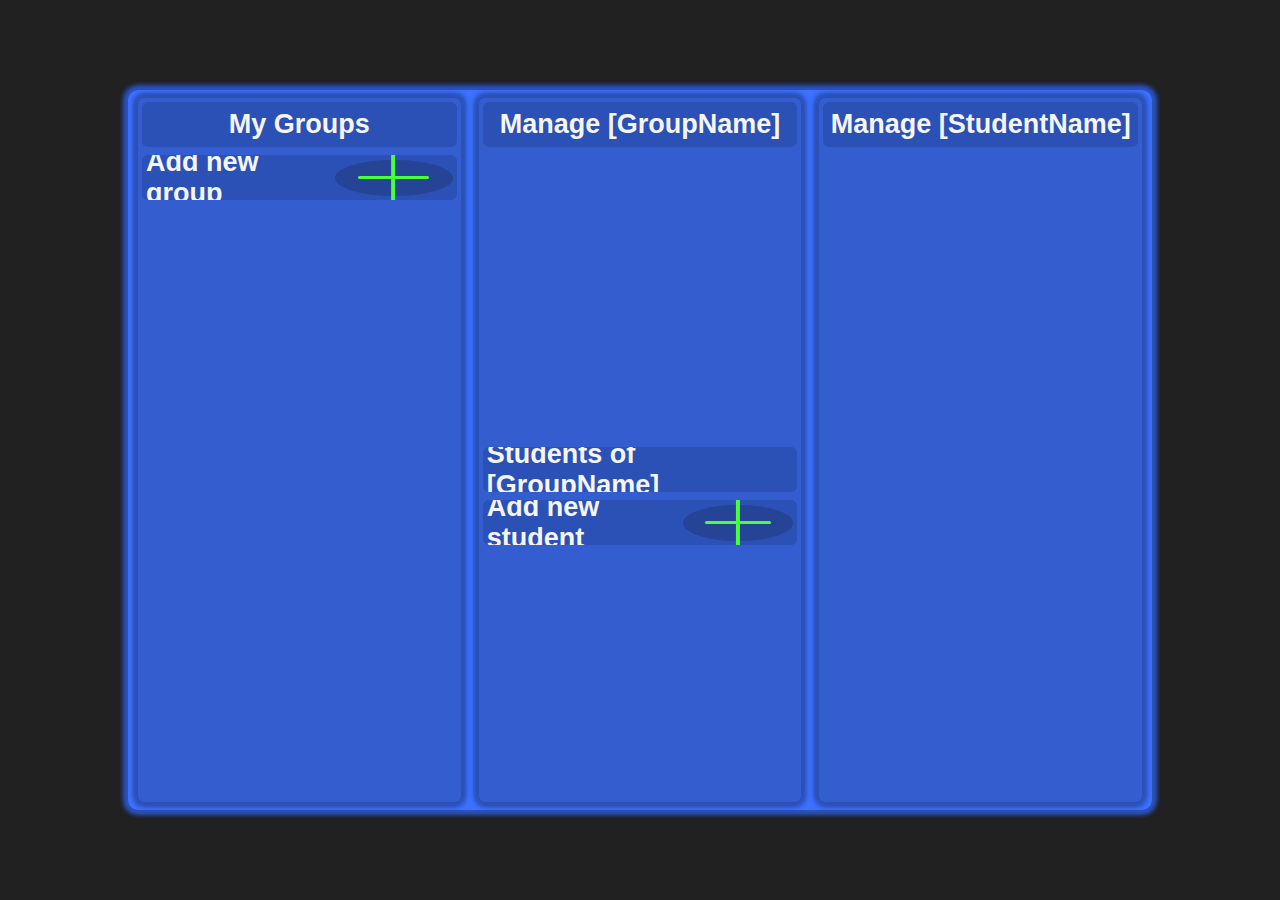
<file: Website/index.html>
<!DOCTYPE html>
<html lang="en">
<head>
    <meta charset="UTF-8">
    <meta name="viewport" content="width=device-width, initial-scale=1.0">
    <title>SSS (Student-School System)</title>
    <link rel="stylesheet" href="styles.css">
</head>
<body class="centerFlexDefault">
    <div id="MainBox" class="borderPlusShadowBlue centerFlexDefault">
        <div id="groups" class="panel borderPlusShadowBlue hideScrollbar centerFlexDefault">
            <div class="pTitle centerFlexDefault">
                <h4>My Groups</h4>
            </div>
            <div class="box centerFlexDefault hoverScaleY none" id="groupTemplate">
                <p>[GroupName]</p>
                <div class="buttons centerFlexDefault">
                    <div class="buttonIcon minusButton"></div>
                </div>
            </div>
            <div class="buttonBox centerFlexDefault hoverScaleY" id="addGroupButton">
                <h4>Add new group</h4>
                <div class="buttons centerFlexDefault">
                    <div class="buttonIcon plusButton"></div>
                </div>
            </div>
        </div>
        <div id="ManageGroupAndStudents" class="panel borderPlusShadowBlue hideScrollbar centerFlexDefault">
            <div class="half hideScrollbar">
                <div class="pTitle centerFlexDefault">
                    <h4>Manage [GroupName]</h4>
                </div>
                <div class="manageBox none popUpAnim" id="manageGroup">
                    <div class="box centerFlexDefault hoverScaleY">
                        <p>Group Name:</p>
                        <input type="text" placeholder="New Group Name">
                    </div>
                </div>
            </div>
            <div class="half hideScrollbar">
                <div class="pTitle centerFlexDefault">
                    <h4>Students of [GroupName]</h4>
                </div>
                <div class="box centerFlexDefault hoverScaleY none" id="studentTemplate">
                    <p>[StudentName]</p>
                    <div class="buttons centerFlexDefault">
                        <div class="buttonIcon minusButton"></div>
                    </div>
                </div>
                <div class="buttonBox centerFlexDefault hoverScaleY" id="addStudentButton">
                    <h4>Add new student</h4>
                    <div class="buttons centerFlexDefault">
                        <div class="buttonIcon plusButton"></div>
                    </div>
                </div>
            </div>
        </div>
        <div id="studentManagement" class="panel borderPlusShadowBlue hideScrollbar centerFlexDefault">
            <div class="pTitle centerFlexDefault">
                <h4>Manage [StudentName]</h4>
            </div>
        </div>
    </div>
    <script src="main.js"></script>
</body>
</html>
</file>
<file: Website/styles.css>
:root {
    /* Values */
    --openPanelsAmount: 3;

    --BoxShadowSize: 2px;
    --BoxShadowSizeN: -2px;
    --BoxShadowFade: 5px;

    /* Color Palette Fast Config */
    --value: 62%;
    --saturation: 100%;
    --darkValue: 44%;
    --darkSaturation: 62%;
    /* Colors */
    --mainBgColor: rgba(21, 21, 21, 0.95);
    --secondaryBgColor: rgba(21, 21, 21, 0.2);
    --transparentColor: rgba(0, 0, 0, 0);
    --textColor: rgba(245, 245, 245, 1);
    --secondaryColor: rgba(31, 31, 31, 1);
    /* Colors (Palette Basic [RGB]) */
    --red: hsl(0, var(--saturation), var(--value));
    --darkRed: hsl(0, var(--darkSaturation), var(--darkValue));
    --green: hsl(117, var(--saturation), var(--value));
    --darkGreen: hsl(117, var(--darkSaturation), var(--darkValue));
    --blue: hsl(224, var(--saturation), var(--value));
    --darkBlue: hsl(224, var(--darkSaturation), var(--darkValue));
    /* More Colors (Palette Extra) */
    --white: hsl(0, 0%, var(--value));
    --darkWhite: hsl(0, 0%, var(--darkValue));
    --orange: hsl(30, var(--saturation), var(--value));
    --darkOrange: hsl(30, var(--darkSaturation), var(--darkValue));
    --yellow: hsl(52, var(--saturation), var(--value));
    --darkYellow: hsl(52, var(--darkSaturation), var(--darkValue));
    --cyan: hsl(170, var(--saturation), var(--value));
    --darkCyan: hsl(170, var(--darkSaturation), var(--darkValue));
    --purple: hsl(270, var(--saturation), var(--value));
    --darkPurple: hsl(270, var(--darkSaturation), var(--darkValue));
    --pink: hsl(300, var(--saturation), var(--value));
    --darkPink: hsl(300, var(--darkSaturation), var(--darkValue));
    /* Anims */
    --hover: 0.2s;
    --tweenTime: 0.7s;
}

html, body {
    width: 100vw;
    height: 100vh;
    margin: 0;
    padding: 0;
    font-family: 'Trebuchet MS', 'Lucida Sans Unicode', 'Lucida Grande', 'Lucida Sans', Arial, sans-serif;
}

.centerFlexDefault {
    display: flex;
    align-items: center;
    justify-content: center;
}

body {
    flex-direction: column;
    justify-content: space-between;

    background-color: var(--mainBgColor);
}

#MainBox {
    width: calc(80% - 16px);
    height: calc(80% - 16px);
    padding: 8px;

    background-color: var(--blue);
    border-radius: 12px;

    justify-content: space-between;
}

.panel {
    width: calc(96% / var(--openPanelsAmount) - 8px);
    height: calc(100% - 8px);

    padding: 4px;

    background-color: var(--secondaryBgColor);
    border-radius: 8px;

    flex-direction: column;
    justify-content: start;

    overflow-x: hidden;
    overflow-y: scroll;
}

#ManageGroupAndStudents {
    justify-content: space-between;
    overflow-y: hidden;
}

.half {
    flex-grow: 1;

    width: 100%;
    min-height: 49%;

    overflow-x: hidden;
    overflow-y: scroll;

    margin-bottom: 4px;
}

.pTitle, .box, .buttonBox {
    width: calc(100% - 8px);
    height: 5vh;

    background-color: var(--darkBlue);
    border-radius: 6px;

    padding: 0 4px;

    color: var(--textColor);

    overflow: hidden;
}

.pTitle, .buttonBox {
    font-size: 3vh;
}

.box, .buttonBox {
    margin: 8px 0;
    justify-content: space-between;
}

.box {
    font-size: 2.4vh;
}

.buttonBox {
    cursor: pointer;
    order: 999;
}

.buttons {
    width: 40%;
    height: 100%;
    justify-content: end;
    gap: 3%;
}

.buttonIcon {
    flex-grow: 2;
    max-height: 80%;
    aspect-ratio: 1 / 1;

    background-color: var(--secondaryBgColor);
    border-radius: 100%;
}

.plusButton, .minusButton {
    position: relative;
}

.plusButton:after, .plusButton:before, .minusButton:after {
    content:'';
    position:absolute;
    width: 60%;
    height: 10%;
    background-color: var(--green);
    border-radius: 8px;
    top: 45%;
    left: 20%;
}

.minusButton:after {
    background-color: var(--red);
}

.plusButton:after{
    -webkit-transform:rotate(90deg);
    -moz-transform:rotate(90deg);
    transform:rotate(90deg);
}

.manageBox input {
    width: 40%;
    height: calc(90% - 8px);
    border: none;
    background-color: var(--blue);
    border-radius: 4px;
    color: var(--textColor);
    font-weight: bold;
    text-align: center;
}

.manageBox input:focus {
    border: 2px solid var(--cyan);
    outline: none;
}

.manageBox input::placeholder {
    color: var(--cyan);
    font-weight: lighter;
}







.borderPlusShadowBlue {
    border: 2px solid var(--darkBlue);
    box-shadow: 
    var(--BoxShadowSize) var(--BoxShadowSize) var(--BoxShadowFade) var(--darkBlue),
    var(--BoxShadowSize) var(--BoxShadowSizeN) var(--BoxShadowFade) var(--darkBlue),
    var(--BoxShadowSizeN) var(--BoxShadowSize) var(--BoxShadowFade) var(--darkBlue),
    var(--BoxShadowSizeN) var(--BoxShadowSizeN) var(--BoxShadowFade) var(--darkBlue);
}

.hideScrollbar {
    -ms-overflow-style: none;
    scrollbar-width: none;
}

.none {
    display: none;
}

@keyframes hoverScaleYIn {
    100% {
        height: 6vh;
    }
}
@keyframes hoverScaleYOut {
    0% {
        height: 6vh;
    }
    100% {
        height: 5vh;
    }
}

@keyframes buttonsFadeIn {
    0% {
        opacity: 0;
    }
    100% {
        opacity: 1;
    }
}
@keyframes buttonsFadeOut {
    0% {
        opacity: 1;
    }
    100% {
        opacity: 0;
    }
}

.hoverScaleY:hover {
    animation: hoverScaleYIn var(--hover) ease forwards;
}

.hoverScaleY:not(:hover) {
    animation: hoverScaleYOut var(--hover) ease forwards;
}

.hoverScaleY:hover .buttons {
    animation: buttonsFadeIn var(--hover) ease forwards;
}

.hoverScaleY:not(:hover) .buttons {
    animation: buttonsFadeOut var(--hover) ease forwards;
}

@keyframes popUp {
    0% {
        scale: 0;
    }
    100% {
        scale: 1;
    }
}

.popUpAnim {
    animation: popUp var(--tweenTime) forwards cubic-bezier(0.1, 1.4, 0.5, 1);
}
</file>
